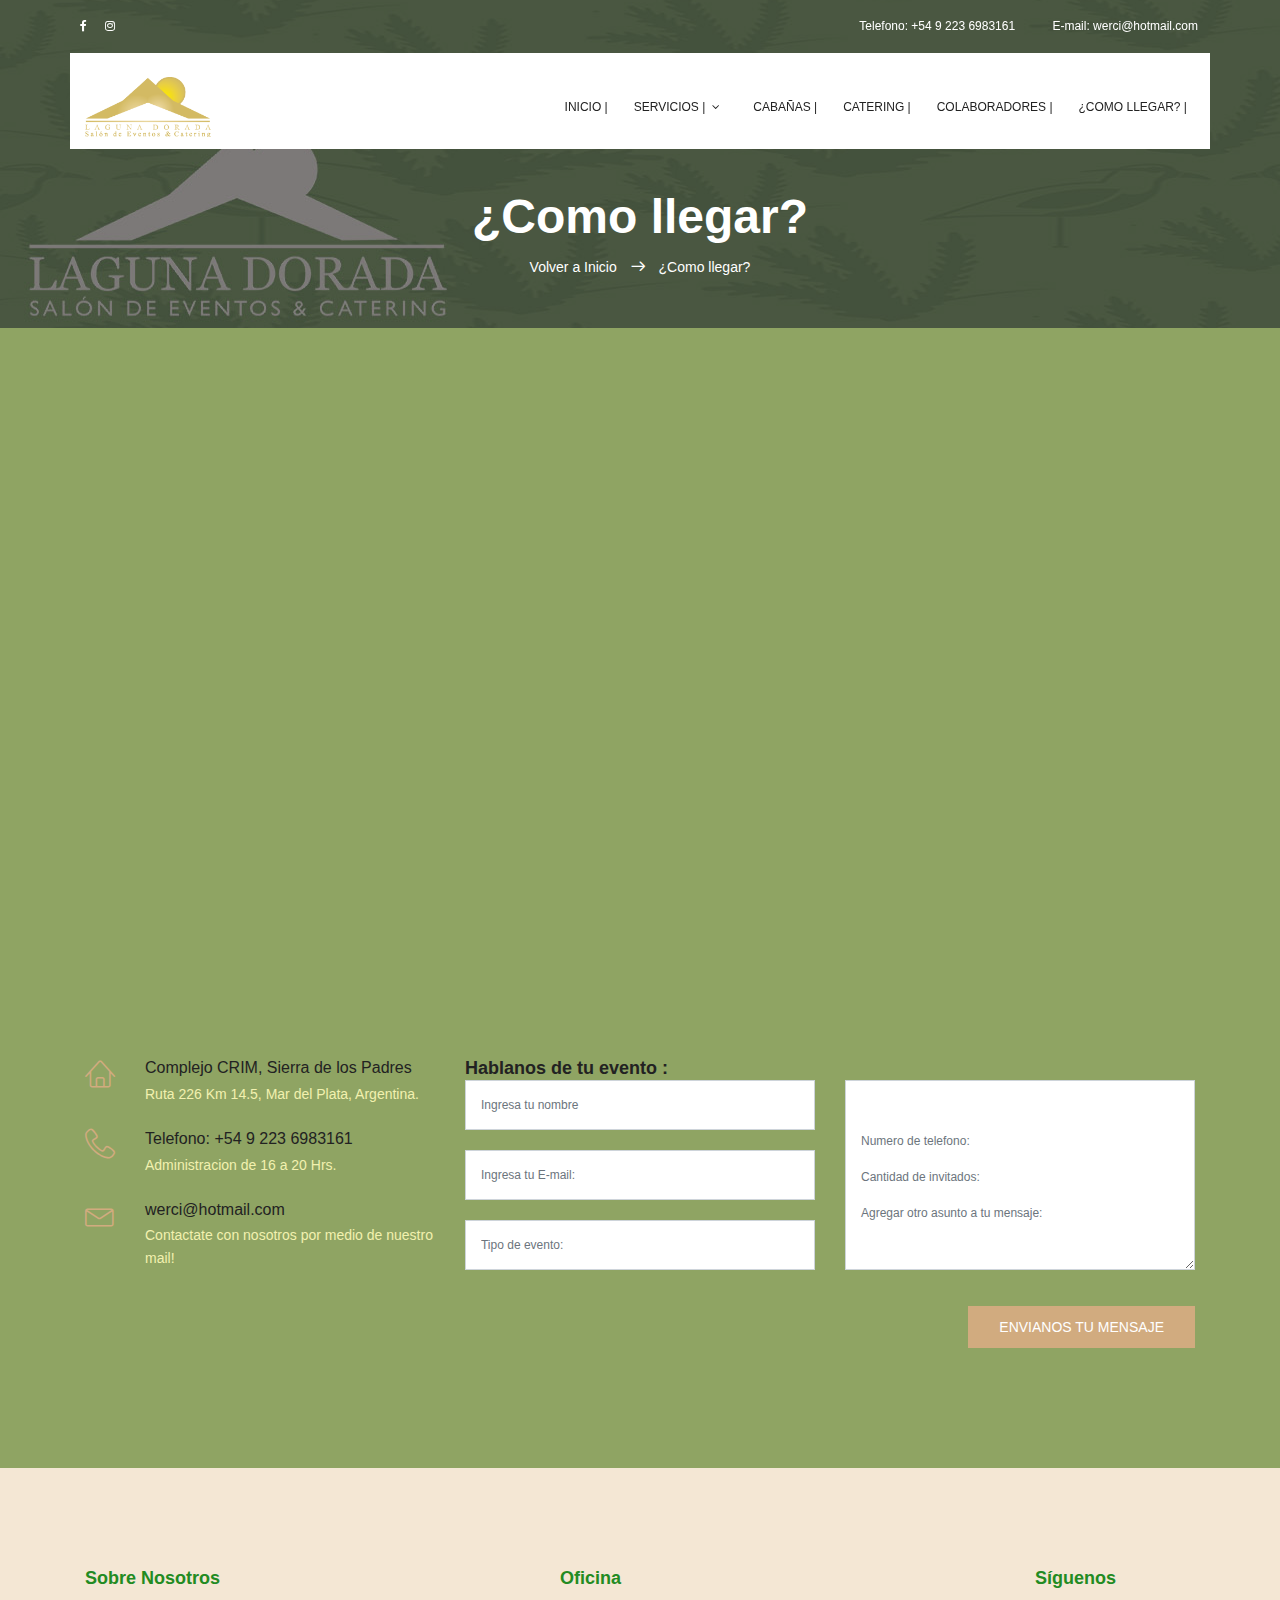
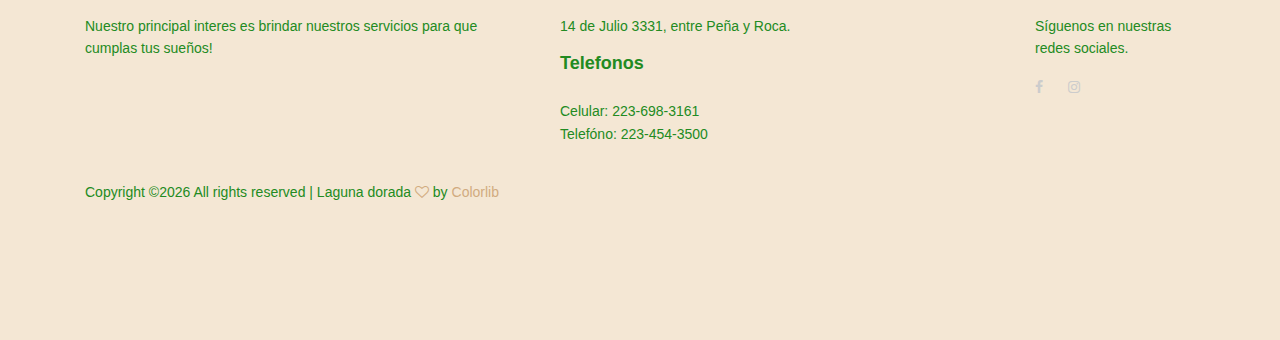
<file: contact.html>
<!DOCTYPE html>
	<html lang="zxx" class="no-js">
	<head>
		<!-- Mobile Specific Meta -->
		<meta name="viewport" content="width=device-width, initial-scale=1, shrink-to-fit=no">
		<!-- Favicon-->
		<link rel="shortcut icon" href="img/fav.png">
		<!-- Author Meta -->
		<meta name="author" content="colorlib">
		<!-- Meta Description -->
		<meta name="description" content="">
		<!-- Meta Keyword -->
		<meta name="keywords" content="">
		<!-- meta character set -->
		<meta charset="UTF-8">
		<!-- Site Title -->
		<title>Laguna Dorada Eventos</title>

		<link href="https://www.google.com/maps/embed?pb=!1m18!1m12!1m3!1d35600.1256295054!2d-57.765958279658264!3d-37.93892672554792!2m3!1f0!2f0!3f0!3m2!1i1024!2i768!4f13.1!3m3!1m2!1s0x95852f29d277fc31%3A0x341dcbdaa7de4251!2sComplejo+Malvinas+Crim!5e0!3m2!1ses-419!2sar!4v1537572044708" rel="stylesheet"> 
			<!--
			CSS
			============================================= -->
			<link rel="stylesheet" href="css/linearicons.css">
			<link rel="stylesheet" href="css/font-awesome.min.css">
			<link rel="stylesheet" href="css/bootstrap.css">
			<link rel="stylesheet" href="css/magnific-popup.css">
			<link rel="stylesheet" href="css/nice-select.css">							
			<link rel="stylesheet" href="css/animate.min.css">
			<link rel="stylesheet" href="css/jquery-ui.css">			
			<link rel="stylesheet" href="css/owl.carousel.css">
			<link rel="stylesheet" href="css/main.css">
		</head>
		<body>	
			  <header id="header" id="home">
		  		<div class="header-top">
		  			<div class="container">
				  		<div class="row align-items-center">
				  			<div class="col-lg-6 col-sm-6 col-4 header-top-left no-padding">
					      	<div class="menu-social-icons">
								<a href="https://www.facebook.com/Complejo-Crim-581910768607863/"><i class="fa fa-facebook"></i></a>
								<a href="https://instagram.com/salonlagunadorada?utm_source=ig_profile_share&igshid=g919y1mf4its"><i class="fa fa-instagram"></i></a>
							</div>	    				  					
				  			</div>
				  			<div class="col-lg-6 col-sm-6 col-8 header-top-right no-padding">
								<a class="btns" href="tel:+54 9 223 6983161">Telefono: +54 9 223 6983161</a>
				  				<a class="btns" href="mailto:werci@hotmail.com">E-mail: werci@hotmail.com</a>		
				  				<a class="icons" href="tel:+54 9 223 6983161">
				  					<span class="lnr lnr-phone-handset"></span>
				  				</a>
				  				<a class="icons" href="mailto:eventos@eventoslagunadorada.com">
				  					<span class="lnr lnr-envelope"></span>
				  				</a>		
				  			</div>
				  		</div>			  					
		  			</div>
				</div>
			    <div class="container main-menu">
			    	<div class="container main-menu">
			    	<div class="row align-items-center justify-content-between d-flex">                                   
			    		<a href="index.html"><img src="img/logo_laguna.png" style="width:55% ; heigth:60% ;" alt="" title="" /></a>		
						<nav id="nav-menu-container">
							<ul class="nav-menu">
							  <li class="menu-active"><a href="index.html">Inicio |</a></li>
                                                          <li class="menu-has-children"><a href="">Servicios |</a>
                                                            <ul>
							      <li><a href="blog-home.html">Bodas</a></li>
							      <li><a href="quince.html">Fiestas de 15</a></li>
                                                              <li><a href="ceremonia.html">Ceremonias</a></li>					              
							    </ul>
                                                          </li>	
							  <li><a href="elements.html">Cabañas |</a></li>
							  <li><a href="menu.html">Catering |</a></li>
                                                          		          	          
							  <li><a href="team.html">Colaboradores |</a></li>							  			          	          
							  <li><a href="contact.html">¿Como llegar? |</a></li>
							</ul>
						</nav><!-- #nav-menu-container -->		
			    	</div>
			    </div>
			  </header><!-- #header -->

			<!-- start banner Area -->
			<section class="banner-area relative about-banner" id="home">	
				<div class="overlay overlay-bg"></div>
				<div class="container">				
					<div class="row d-flex align-items-center justify-content-center">
						<div class="about-content col-lg-12">
							<h1 class="text-white">
								¿Como llegar?					
							</h1>	
							<p class="text-white link-nav"><a href="index.html">Volver a Inicio </a>  <span class="lnr lnr-arrow-right"></span>  <a href="contact.html"> ¿Como llegar? </a></p>
						</div>	
					</div>
				</div>
			</section>
			<!-- End banner Area -->				  
                         
			<!-- Start contact-page Area -->
                        
			<section class="contact-page-area section-gap map-section">
				<div class="container">
                                    
					<div class="row">
                                                <iframe src="https://www.google.com/maps/embed?pb=!1m18!1m12!1m3!1d3146.728247589415!2d-57.745084484677726!3d-37.93677857973027!2m3!1f0!2f0!3f0!3m2!1i1024!2i768!4f13.1!3m3!1m2!1s0x95852f29d277fc31%3A0x341dcbdaa7de4251!2sComplejo+Malvinas+Crim!5e0!3m2!1ses!2sar!4v1537851790423" class="map-contact" allowfullscreen></iframe>

						<div class="map-wrap" style="width:100%; height: 20px;" id="map"></div>
						<div class="col-lg-4 d-flex flex-column address-wrap">
							<div class="single-contact-address d-flex flex-row">
								<div class="icon">
									<span class="lnr lnr-home"></span>
								</div>
								<div class="contact-details">
									<h5>Complejo CRIM, Sierra de los Padres</h5>
									<p>
										Ruta 226 Km 14.5, Mar del Plata, Argentina.
									</p>
								</div>
							</div>
							<div class="single-contact-address d-flex flex-row">
								<div class="icon">
									<span class="lnr lnr-phone-handset"></span>
								</div>
								<div class="contact-details">
									<h5>Telefono: +54 9 223 6983161</h5>
									<p>Administracion de 16 a 20 Hrs.</p>
								</div>
							</div>
							<div class="single-contact-address d-flex flex-row">
								<div class="icon">
									<span class="lnr lnr-envelope"></span>
								</div>
								<div class="contact-details">
									<h5>werci@hotmail.com</h5>
									<p>Contactate con nosotros por medio de nuestro mail!</p>
								</div>
							</div>														
						</div>
						<div class="col-lg-8">
                                                    <h4> Hablanos de tu evento : </h4>
							<form class="form-area " id="myForm" action="mail.php" method="post" class="contact-form text-right">
								<div class="row">	
									<div class="col-lg-6 form-group">
										<input name="name" placeholder="Ingresa tu nombre" onfocus="this.placeholder = ''" onblur="this.placeholder = 'Ingresa tu nombre'" class="common-input mb-20 form-control" required="" type="text">
									
										<input name="email" placeholder="Ingresa tu E-mail:" pattern="[A-Za-z0-9._%+-]+@[A-Za-z0-9.-]+\.[A-Za-z]{1,63}$" onfocus="this.placeholder = ''" onblur="this.placeholder = 'Ingresa tu E-mail:'" class="common-input mb-20 form-control" required="" type="email">

										<input name="subject" placeholder="Tipo de evento: " onfocus="this.placeholder = ''" onblur="this.placeholder = 'Tipo de evento:'" class="common-input mb-20 form-control" required="" type="text">
									</div>
									<div class="col-lg-6 form-group">
                                                                            <textarea class="common-textarea form-control" name="message" placeholder="  
                                                                                                  Numero de telefono:
                                                                                                  Cantidad de invitados:                            
                                                                                                  Agregar otro asunto a tu mensaje: " onfocus="this.placeholder = ''" onblur="this.placeholder = 'numero de telefono - cantidad de invitados - otro asunto a tu mensaje'" required=""></textarea>				
									</div>
									<div class="col-lg-12">
										<div class="alert-msg" style="text-align: left;"></div>
										<button class="genric-btn primary" style="float: right;">Envianos tu Mensaje</button>											
									</div>
								</div>
							</form>	
						</div>
					</div>
				</div>	
			</section>
			<!-- End contact-page Area -->

			<!-- start footer Area -->		
			<footer class="footer-area section-gap">
				<div class="container">
					<div class="row">
						<div class="col-lg-5 col-md-6 col-sm-6">
							<div class="single-footer-widget">
								<h6>Sobre Nosotros</h6>
								<p>
                                                                    Nuestro principal interes es brindar nuestros servicios para que cumplas tus sueños!
								</p>							
							</div>
						</div>
                    
						<div class="col-lg-5  col-md-6 col-sm-6">
							<div class="single-footer-widget">
								<h6>Oficina</h6>
								<p>14 de Julio 3331, entre Peña y Roca.</p>
                                                                <h6>Telefonos</h6>
								<p>Celular: 223-698-3161 <br> Telefóno: 223-454-3500</p>
								<!--<div class="" id="mc_embed_signup">
									<form target="_blank" novalidate="true" action="https://spondonit.us12.list-manage.com/subscribe/post?u=1462626880ade1ac87bd9c93a&amp;id=92a4423d01" method="get" class="form-inline">
										<input class="form-control" name="EMAIL" placeholder="Email Address" onfocus="this.placeholder = ''" onblur="this.placeholder = 'Email Address'" required="" type="email">
			                            	<button class="click-btn"><i class="lnr lnr-arrow-right" aria-hidden="true"></i></button>
			                            	<div style="position: absolute; left: -5000px;">
												<input name="b_36c4fd991d266f23781ded980_aefe40901a" tabindex="-1" value="" type="text">
											</div>
										<div class="info"></div>
									</form>
								</div>-->
							</div>
						</div>
                                               
						<div class="col-lg-2 col-md-6 col-sm-6 social-widget">
							<div class="single-footer-widget flex-right">
								<h6>Síguenos</h6>
								<p>Síguenos en nuestras redes sociales.</p>
								<div class="footer-social d-flex align-items-center">
									<a href="https://www.facebook.com/Complejo-Crim-581910768607863/"><i class="fa fa-facebook w3-black"></i></a>
									<a href="https://instagram.com/salonlagunadorada?utm_source=ig_profile_share&igshid=g919y1mf4its"><i class="fa fa-instagram w3-black"></i></a>
								</div>
							</div>
						</div>	
						<div class="col-lg-12">
							<p class="footer-text"><!-- Link back to Colorlib can't be removed. Template is licensed under CC BY 3.0. -->
Copyright &copy;<script>document.write(new Date().getFullYear());</script> All rights reserved | Laguna dorada <i class="fa fa-heart-o" aria-hidden="true"></i> by <a href="https://colorlib.com" target="_blank">Colorlib</a>
<!-- Link back to Colorlib can't be removed. Template is licensed under CC BY 3.0. --></p>								
						</div>						
					</div>
				</div>
			</footer>	
			<!-- End footer Area -->	

			<script src="js/vendor/jquery-2.2.4.min.js"></script>
			<script src="js/vendor/bootstrap.min.js"></script>			
  			<script src="js/easing.min.js"></script>			
			<script src="js/hoverIntent.js"></script>
			<script src="js/superfish.min.js"></script>	
			<script src="js/jquery.ajaxchimp.min.js"></script>
			<script src="js/jquery.magnific-popup.min.js"></script>	
 			<script src="js/jquery-ui.js"></script>			
			<script src="js/owl.carousel.min.js"></script>						
			<script src="js/jquery.nice-select.min.js"></script>							
			<script src="js/mail-script.js"></script>	
			<script src="js/main.js"></script>	
		</body>
	</html>
</file>
<file: css/linearicons.css>
@font-face {
	font-family: 'Linearicons-Free';
	src:url('../fonts/Linearicons-Free.eot?w118d');
	src:url('../fonts/Linearicons-Free.eot?#iefixw118d') format('embedded-opentype'),
		url('../fonts/Linearicons-Free.woff2?w118d') format('woff2'),
		url('../fonts/Linearicons-Free.woff?w118d') format('woff'),
		url('../fonts/Linearicons-Free.ttf?w118d') format('truetype'),
		url('../fonts/Linearicons-Free.svg?w118d#Linearicons-Free') format('svg');
	font-weight: normal;
	font-style: normal;
}

.lnr {
	font-family: 'Linearicons-Free';
	speak: none;
	font-style: normal;
	font-weight: normal;
	font-variant: normal;
	text-transform: none;
	line-height: 1;

	/* Better Font Rendering =========== */
	-webkit-font-smoothing: antialiased;
	-moz-osx-font-smoothing: grayscale;
}

.lnr-home:before {
	content: "\e800";
}
.lnr-apartment:before {
	content: "\e801";
}
.lnr-pencil:before {
	content: "\e802";
}
.lnr-magic-wand:before {
	content: "\e803";
}
.lnr-drop:before {
	content: "\e804";
}
.lnr-lighter:before {
	content: "\e805";
}
.lnr-poop:before {
	content: "\e806";
}
.lnr-sun:before {
	content: "\e807";
}
.lnr-moon:before {
	content: "\e808";
}
.lnr-cloud:before {
	content: "\e809";
}
.lnr-cloud-upload:before {
	content: "\e80a";
}
.lnr-cloud-download:before {
	content: "\e80b";
}
.lnr-cloud-sync:before {
	content: "\e80c";
}
.lnr-cloud-check:before {
	content: "\e80d";
}
.lnr-database:before {
	content: "\e80e";
}
.lnr-lock:before {
	content: "\e80f";
}
.lnr-cog:before {
	content: "\e810";
}
.lnr-trash:before {
	content: "\e811";
}
.lnr-dice:before {
	content: "\e812";
}
.lnr-heart:before {
	content: "\e813";
}
.lnr-star:before {
	content: "\e814";
}
.lnr-star-half:before {
	content: "\e815";
}
.lnr-star-empty:before {
	content: "\e816";
}
.lnr-flag:before {
	content: "\e817";
}
.lnr-envelope:before {
	content: "\e818";
}
.lnr-paperclip:before {
	content: "\e819";
}
.lnr-inbox:before {
	content: "\e81a";
}
.lnr-eye:before {
	content: "\e81b";
}
.lnr-printer:before {
	content: "\e81c";
}
.lnr-file-empty:before {
	content: "\e81d";
}
.lnr-file-add:before {
	content: "\e81e";
}
.lnr-enter:before {
	content: "\e81f";
}
.lnr-exit:before {
	content: "\e820";
}
.lnr-graduation-hat:before {
	content: "\e821";
}
.lnr-license:before {
	content: "\e822";
}
.lnr-music-note:before {
	content: "\e823";
}
.lnr-film-play:before {
	content: "\e824";
}
.lnr-camera-video:before {
	content: "\e825";
}
.lnr-camera:before {
	content: "\e826";
}
.lnr-picture:before {
	content: "\e827";
}
.lnr-book:before {
	content: "\e828";
}
.lnr-bookmark:before {
	content: "\e829";
}
.lnr-user:before {
	content: "\e82a";
}
.lnr-users:before {
	content: "\e82b";
}
.lnr-shirt:before {
	content: "\e82c";
}
.lnr-store:before {
	content: "\e82d";
}
.lnr-cart:before {
	content: "\e82e";
}
.lnr-tag:before {
	content: "\e82f";
}
.lnr-phone-handset:before {
	content: "\e830";
}
.lnr-phone:before {
	content: "\e831";
}
.lnr-pushpin:before {
	content: "\e832";
}
.lnr-map-marker:before {
	content: "\e833";
}
.lnr-map:before {
	content: "\e834";
}
.lnr-location:before {
	content: "\e835";
}
.lnr-calendar-full:before {
	content: "\e836";
}
.lnr-keyboard:before {
	content: "\e837";
}
.lnr-spell-check:before {
	content: "\e838";
}
.lnr-screen:before {
	content: "\e839";
}
.lnr-smartphone:before {
	content: "\e83a";
}
.lnr-tablet:before {
	content: "\e83b";
}
.lnr-laptop:before {
	content: "\e83c";
}
.lnr-laptop-phone:before {
	content: "\e83d";
}
.lnr-power-switch:before {
	content: "\e83e";
}
.lnr-bubble:before {
	content: "\e83f";
}
.lnr-heart-pulse:before {
	content: "\e840";
}
.lnr-construction:before {
	content: "\e841";
}
.lnr-pie-chart:before {
	content: "\e842";
}
.lnr-chart-bars:before {
	content: "\e843";
}
.lnr-gift:before {
	content: "\e844";
}
.lnr-diamond:before {
	content: "\e845";
}
.lnr-linearicons:before {
	content: "\e846";
}
.lnr-dinner:before {
	content: "\e847";
}
.lnr-coffee-cup:before {
	content: "\e848";
}
.lnr-leaf:before {
	content: "\e849";
}
.lnr-paw:before {
	content: "\e84a";
}
.lnr-rocket:before {
	content: "\e84b";
}
.lnr-briefcase:before {
	content: "\e84c";
}
.lnr-bus:before {
	content: "\e84d";
}
.lnr-car:before {
	content: "\e84e";
}
.lnr-train:before {
	content: "\e84f";
}
.lnr-bicycle:before {
	content: "\e850";
}
.lnr-wheelchair:before {
	content: "\e851";
}
.lnr-select:before {
	content: "\e852";
}
.lnr-earth:before {
	content: "\e853";
}
.lnr-smile:before {
	content: "\e854";
}
.lnr-sad:before {
	content: "\e855";
}
.lnr-neutral:before {
	content: "\e856";
}
.lnr-mustache:before {
	content: "\e857";
}
.lnr-alarm:before {
	content: "\e858";
}
.lnr-bullhorn:before {
	content: "\e859";
}
.lnr-volume-high:before {
	content: "\e85a";
}
.lnr-volume-medium:before {
	content: "\e85b";
}
.lnr-volume-low:before {
	content: "\e85c";
}
.lnr-volume:before {
	content: "\e85d";
}
.lnr-mic:before {
	content: "\e85e";
}
.lnr-hourglass:before {
	content: "\e85f";
}
.lnr-undo:before {
	content: "\e860";
}
.lnr-redo:before {
	content: "\e861";
}
.lnr-sync:before {
	content: "\e862";
}
.lnr-history:before {
	content: "\e863";
}
.lnr-clock:before {
	content: "\e864";
}
.lnr-download:before {
	content: "\e865";
}
.lnr-upload:before {
	content: "\e866";
}
.lnr-enter-down:before {
	content: "\e867";
}
.lnr-exit-up:before {
	content: "\e868";
}
.lnr-bug:before {
	content: "\e869";
}
.lnr-code:before {
	content: "\e86a";
}
.lnr-link:before {
	content: "\e86b";
}
.lnr-unlink:before {
	content: "\e86c";
}
.lnr-thumbs-up:before {
	content: "\e86d";
}
.lnr-thumbs-down:before {
	content: "\e86e";
}
.lnr-magnifier:before {
	content: "\e86f";
}
.lnr-cross:before {
	content: "\e870";
}
.lnr-menu:before {
	content: "\e871";
}
.lnr-list:before {
	content: "\e872";
}
.lnr-chevron-up:before {
	content: "\e873";
}
.lnr-chevron-down:before {
	content: "\e874";
}
.lnr-chevron-left:before {
	content: "\e875";
}
.lnr-chevron-right:before {
	content: "\e876";
}
.lnr-arrow-up:before {
	content: "\e877";
}
.lnr-arrow-down:before {
	content: "\e878";
}
.lnr-arrow-left:before {
	content: "\e879";
}
.lnr-arrow-right:before {
	content: "\e87a";
}
.lnr-move:before {
	content: "\e87b";
}
.lnr-warning:before {
	content: "\e87c";
}
.lnr-question-circle:before {
	content: "\e87d";
}
.lnr-menu-circle:before {
	content: "\e87e";
}
.lnr-checkmark-circle:before {
	content: "\e87f";
}
.lnr-cross-circle:before {
	content: "\e880";
}
.lnr-plus-circle:before {
	content: "\e881";
}
.lnr-circle-minus:before {
	content: "\e882";
}
.lnr-arrow-up-circle:before {
	content: "\e883";
}
.lnr-arrow-down-circle:before {
	content: "\e884";
}
.lnr-arrow-left-circle:before {
	content: "\e885";
}
.lnr-arrow-right-circle:before {
	content: "\e886";
}
.lnr-chevron-up-circle:before {
	content: "\e887";
}
.lnr-chevron-down-circle:before {
	content: "\e888";
}
.lnr-chevron-left-circle:before {
	content: "\e889";
}
.lnr-chevron-right-circle:before {
	content: "\e88a";
}
.lnr-crop:before {
	content: "\e88b";
}
.lnr-frame-expand:before {
	content: "\e88c";
}
.lnr-frame-contract:before {
	content: "\e88d";
}
.lnr-layers:before {
	content: "\e88e";
}
.lnr-funnel:before {
	content: "\e88f";
}
.lnr-text-format:before {
	content: "\e890";
}
.lnr-text-format-remove:before {
	content: "\e891";
}
.lnr-text-size:before {
	content: "\e892";
}
.lnr-bold:before {
	content: "\e893";
}
.lnr-italic:before {
	content: "\e894";
}
.lnr-underline:before {
	content: "\e895";
}
.lnr-strikethrough:before {
	content: "\e896";
}
.lnr-highlight:before {
	content: "\e897";
}
.lnr-text-align-left:before {
	content: "\e898";
}
.lnr-text-align-center:before {
	content: "\e899";
}
.lnr-text-align-right:before {
	content: "\e89a";
}
.lnr-text-align-justify:before {
	content: "\e89b";
}
.lnr-line-spacing:before {
	content: "\e89c";
}
.lnr-indent-increase:before {
	content: "\e89d";
}
.lnr-indent-decrease:before {
	content: "\e89e";
}
.lnr-pilcrow:before {
	content: "\e89f";
}
.lnr-direction-ltr:before {
	content: "\e8a0";
}
.lnr-direction-rtl:before {
	content: "\e8a1";
}
.lnr-page-break:before {
	content: "\e8a2";
}
.lnr-sort-alpha-asc:before {
	content: "\e8a3";
}
.lnr-sort-amount-asc:before {
	content: "\e8a4";
}
.lnr-hand:before {
	content: "\e8a5";
}
.lnr-pointer-up:before {
	content: "\e8a6";
}
.lnr-pointer-right:before {
	content: "\e8a7";
}
.lnr-pointer-down:before {
	content: "\e8a8";
}
.lnr-pointer-left:before {
	content: "\e8a9";
}
</file>
<file: css/nice-select.css>
.nice-select {
  -webkit-tap-highlight-color: transparent;
  background-color: #fff;
  border-radius: 5px;
  border: solid 1px #e8e8e8;
  box-sizing: border-box;
  clear: both;
  cursor: pointer;
  display: block;
  float: left;
  font-family: inherit;
  font-size: 14px;
  font-weight: normal;
  height: 42px;
  line-height: 40px;
  outline: none;
  padding-left: 18px;
  padding-right: 30px;
  position: relative;
  text-align: left !important;
  -webkit-transition: all 0.2s ease-in-out;
  transition: all 0.2s ease-in-out;
  -webkit-user-select: none;
     -moz-user-select: none;
      -ms-user-select: none;
          user-select: none;
  white-space: nowrap;
  width: auto; }
  .nice-select:hover {
    border-color: #dbdbdb; }
  .nice-select:active, .nice-select.open, .nice-select:focus {
    border-color: #999; }
  .nice-select:after {
    border-bottom: 2px solid #999;
    border-right: 2px solid #999;
    content: '';
    display: block;
    height: 5px;
    margin-top: -4px;
    pointer-events: none;
    position: absolute;
    right: 12px;
    top: 50%;
    -webkit-transform-origin: 66% 66%;
        -ms-transform-origin: 66% 66%;
            transform-origin: 66% 66%;
    -webkit-transform: rotate(45deg);
        -ms-transform: rotate(45deg);
            transform: rotate(45deg);
    -webkit-transition: all 0.15s ease-in-out;
    transition: all 0.15s ease-in-out;
    width: 5px; }
  .nice-select.open:after {
    -webkit-transform: rotate(-135deg);
        -ms-transform: rotate(-135deg);
            transform: rotate(-135deg); }
  .nice-select.open .list {
    opacity: 1;
    pointer-events: auto;
    -webkit-transform: scale(1) translateY(0);
        -ms-transform: scale(1) translateY(0);
            transform: scale(1) translateY(0); }
  .nice-select.disabled {
    border-color: #ededed;
    color: #999;
    pointer-events: none; }
    .nice-select.disabled:after {
      border-color: #cccccc; }
  .nice-select.wide {
    width: 100%; }
    .nice-select.wide .list {
      left: 0 !important;
      right: 0 !important; }
  .nice-select.right {
    float: right; }
    .nice-select.right .list {
      left: auto;
      right: 0; }
  .nice-select.small {
    font-size: 12px;
    height: 36px;
    line-height: 34px; }
    .nice-select.small:after {
      height: 4px;
      width: 4px; }
    .nice-select.small .option {
      line-height: 34px;
      min-height: 34px; }
  .nice-select .list {
    background-color: #fff;
    border-radius: 5px;
    box-shadow: 0 0 0 1px rgba(68, 68, 68, 0.11);
    box-sizing: border-box;
    margin-top: 4px;
    opacity: 0;
    overflow: hidden;
    padding: 0;
    pointer-events: none;
    position: absolute;
    top: 100%;
    left: 0;
    -webkit-transform-origin: 50% 0;
        -ms-transform-origin: 50% 0;
            transform-origin: 50% 0;
    -webkit-transform: scale(0.75) translateY(-21px);
        -ms-transform: scale(0.75) translateY(-21px);
            transform: scale(0.75) translateY(-21px);
    -webkit-transition: all 0.2s cubic-bezier(0.5, 0, 0, 1.25), opacity 0.15s ease-out;
    transition: all 0.2s cubic-bezier(0.5, 0, 0, 1.25), opacity 0.15s ease-out;
    z-index: 9; }
    .nice-select .list:hover .option:not(:hover) {
      background-color: transparent !important; }
  .nice-select .option {
    cursor: pointer;
    font-weight: 400;
    line-height: 40px;
    list-style: none;
    min-height: 40px;
    outline: none;
    padding-left: 18px;
    padding-right: 29px;
    text-align: left;
    -webkit-transition: all 0.2s;
    transition: all 0.2s; }
    .nice-select .option:hover, .nice-select .option.focus, .nice-select .option.selected.focus {
      background-color: #f6f6f6; }
    .nice-select .option.selected {
      font-weight: bold; }
    .nice-select .option.disabled {
      background-color: transparent;
      color: #999;
      cursor: default; }

.no-csspointerevents .nice-select .list {
  display: none; }

.no-csspointerevents .nice-select.open .list {
  display: block; }
</file>
<file: css/main.css>
::-moz-selection{background-color:#d1ab7f;color:#ff}::selection{background-color:#d1ab7f;color:#fff}::-webkit-input-placeholder{color:#777777;font-weight:300}:-moz-placeholder{color:#777777;opacity:1;font-weight:300}::-moz-placeholder{color:#777777;opacity:1;font-weight:300}:-ms-input-placeholder{color:#777777;font-weight:300}::-ms-input-placeholder{color:#777777;font-weight:300}body{color:#F2F1AF;font-family:"Poppins",sans-serif;font-size:14px;font-weight:300;line-height:1.625em;position:relative}ol,ul{margin:0;padding:0;list-style:none}select{display:block}figure{margin:0}a{-webkit-transition:all 0.3s ease 0s;-moz-transition:all 0.3s ease 0s;-o-transition:all 0.3s ease 0s;transition:all 0.3s ease 0s}iframe{border:0}a,a:focus,a:hover{text-decoration:none;outline:0}.btn.active.focus,.btn.active:focus,.btn.focus,.btn.focus:active,.btn:active:focus,.btn:focus{text-decoration:none;outline:0}.card-panel{margin:0;padding:60px}.btn i,.btn-large i,.btn-floating i,.btn-large i,.btn-flat i{font-size:1em;line-height:inherit}.gray-bg{background:#f9f9ff}h1,h2,h3,h4,h5,h6{font-family:"Poppins",sans-serif;color:#222;line-height:1.2em !important;margin-bottom:0;margin-top:0;font-weight:600}.h1,.h2,.h3,.h4,.h5,.h6{margin-bottom:0;margin-top:0;font-family:"Poppins",sans-serif;font-weight:600;color:#222}h1,.h1{font-size:36px}h2,.h2{font-size:30px}h3,.h3{font-size:24px}h4,.h4{font-size:18px}h5,.h5{font-size:16px}h6,.h6{font-size:14px;color:#222}td,th{border-radius:0px}.clear::before,.clear::after{content:" ";display:table}.clear::after{clear:both}.fz-11{font-size:11px}.fz-12{font-size:12px}.fz-13{font-size:13px}.fz-14{font-size:14px}.fz-15{font-size:15px}.fz-16{font-size:16px}.fz-18{font-size:18px}.fz-30{font-size:30px}.fz-35{font-size:35px}.fz-48{font-size:48px !important}.fw100{font-weight:100}.fw300{font-weight:300}.fw400{font-weight:400 !important}.fw500{font-weight:500}.f700{font-weight:700}.fsi{font-style:italic}.mt-10{margin-top:10px}.mt-15{margin-top:15px}.mt-20{margin-top:20px}.mt-25{margin-top:25px}.mt-30{margin-top:30px}.mt-35{margin-top:35px}.mt-40{margin-top:40px}.mt-50{margin-top:50px}.mt-60{margin-top:60px}.mt-70{margin-top:70px}.mt-80{margin-top:80px}.mt-100{margin-top:100px}.mt-120{margin-top:120px}.mt-150{margin-top:150px}.ml-0{margin-left:0 !important}.ml-5{margin-left:5px !important}.ml-10{margin-left:10px}.ml-15{margin-left:15px}.ml-20{margin-left:20px}.ml-30{margin-left:30px}.ml-50{margin-left:50px}.mr-0{margin-right:0 !important}.mr-5{margin-right:5px !important}.mr-15{margin-right:15px}.mr-10{margin-right:10px}.mr-20{margin-right:20px}.mr-30{margin-right:30px}.mr-50{margin-right:50px}.mb-0{margin-bottom:0px}.mb-0-i{margin-bottom:0px !important}.mb-5{margin-bottom:5px}.mb-10{margin-bottom:10px}.mb-15{margin-bottom:15px}.mb-20{margin-bottom:20px}.mb-25{margin-bottom:25px}.mb-30{margin-bottom:30px}.mb-40{margin-bottom:40px}.mb-50{margin-bottom:50px}.mb-60{margin-bottom:60px}.mb-70{margin-bottom:70px}.mb-80{margin-bottom:80px}.mb-90{margin-bottom:90px}.mb-100{margin-bottom:100px}.pt-0{padding-top:0px}.pt-10{padding-top:10px}.pt-15{padding-top:15px}.pt-20{padding-top:20px}.pt-25{padding-top:25px}.pt-30{padding-top:30px}.pt-40{padding-top:40px}.pt-50{padding-top:50px}.pt-60{padding-top:60px}.pt-70{padding-top:70px}.pt-80{padding-top:80px}.pt-90{padding-top:90px}.pt-100{padding-top:100px}.pt-120{padding-top:120px}.pt-150{padding-top:150px}.pt-170{padding-top:170px}.pb-0{padding-bottom:0px}.pb-10{padding-bottom:10px}.pb-15{padding-bottom:15px}.pb-20{padding-bottom:20px}.pb-25{padding-bottom:25px}.pb-30{padding-bottom:30px}.pb-40{padding-bottom:40px}.pb-50{padding-bottom:50px}.pb-60{padding-bottom:60px}.pb-70{padding-bottom:70px}.pb-80{padding-bottom:80px}.pb-90{padding-bottom:90px}.pb-100{padding-bottom:100px}.pb-120{padding-bottom:120px}.pb-150{padding-bottom:150px}.pr-30{padding-right:30px}.pl-30{padding-left:30px}.pl-90{padding-left:90px}.p-40{padding:40px}.float-left{float:left}.float-right{float:right}.text-italic{font-style:italic}.text-white{color:#fff}.text-black{color:#000}.transition{-webkit-transition:all 0.3s ease 0s;-moz-transition:all 0.3s ease 0s;-o-transition:all 0.3s ease 0s;transition:all 0.3s ease 0s}.section-full{padding:100px 0}.section-half{padding:75px 0}.text-center{text-align:center}.text-left{text-align:left}.text-rigth{text-align:right}.flex{display:-webkit-box;display:-webkit-flex;display:-moz-flex;display:-ms-flexbox;display:flex}.inline-flex{display:-webkit-inline-box;display:-webkit-inline-flex;display:-moz-inline-flex;display:-ms-inline-flexbox;display:inline-flex}.flex-grow{-webkit-box-flex:1;-webkit-flex-grow:1;-moz-flex-grow:1;-ms-flex-positive:1;flex-grow:1}.flex-wrap{-webkit-flex-wrap:wrap;-moz-flex-wrap:wrap;-ms-flex-wrap:wrap;flex-wrap:wrap}.flex-left{-webkit-box-pack:start;-ms-flex-pack:start;-webkit-justify-content:flex-start;-moz-justify-content:flex-start;justify-content:flex-start}.flex-middle{-webkit-box-align:center;-ms-flex-align:center;-webkit-align-items:center;-moz-align-items:center;align-items:center}.flex-right{-webkit-box-pack:end;-ms-flex-pack:end;-webkit-justify-content:flex-end;-moz-justify-content:flex-end;justify-content:flex-end}.flex-top{-webkit-align-self:flex-start;-moz-align-self:flex-start;-ms-flex-item-align:start;align-self:flex-start}.flex-center{-webkit-box-pack:center;-ms-flex-pack:center;-webkit-justify-content:center;-moz-justify-content:center;justify-content:center}.flex-bottom{-webkit-align-self:flex-end;-moz-align-self:flex-end;-ms-flex-item-align:end;align-self:flex-end}.space-between{-webkit-box-pack:justify;-ms-flex-pack:justify;-webkit-justify-content:space-between;-moz-justify-content:space-between;justify-content:space-between}.space-around{-ms-flex-pack:distribute;-webkit-justify-content:space-around;-moz-justify-content:space-around;justify-content:space-around}.flex-column{-webkit-box-direction:normal;-webkit-box-orient:vertical;-webkit-flex-direction:column;-moz-flex-direction:column;-ms-flex-direction:column;flex-direction:column}.flex-cell{display:-webkit-box;display:-webkit-flex;display:-moz-flex;display:-ms-flexbox;display:flex;-webkit-box-flex:1;-webkit-flex-grow:1;-moz-flex-grow:1;-ms-flex-positive:1;flex-grow:1}.display-table{display:table}.light{color:#fff}.dark{color:#222}.relative{position:relative}.overflow-hidden{overflow:hidden}.overlay{position:absolute;left:0;right:0;top:0;bottom:0}.container.fullwidth{width:100%}.container.no-padding{padding-left:0;padding-right:0}.no-padding{padding:0}.section-bg{background:#f9fafc}@media (max-width: 767px){.no-flex-xs{display:block !important}}.row.no-margin{margin-left:0;margin-right:0}.sample-text-area{background:#8FA463;padding:100px 0 70px 0}.sample-text{margin-bottom:0}.text-heading{margin-bottom:30px;font-size:24px}.typo-list{margin-bottom:10px}@media (max-width: 767px){.typo-sec{margin-bottom:30px}}@media (max-width: 767px){.element-wrap{margin-top:30px}}b,sup,sub,u,del{color:#d1ab7f}h1{font-size:36px}h2{font-size:30px}h3{font-size:24px}h4{font-size:18px}h5{font-size:16px}h6{font-size:14px}h1,h2,h3,h4,h5,h6{line-height:1.5em}.typography h1,.typography h2,.typography h3,.typography h4,.typography h5,.typography h6{color:#777}.button-area{background:#fff}.button-area .border-top-generic{padding:70px 15px;border-top:1px dotted #eee}.button-group-area .genric-btn{margin-right:10px;margin-top:10px}.button-group-area .genric-btn:last-child{margin-right:0}.genric-btn{display:inline-block;outline:none;line-height:40px;padding:0 30px;font-size:.8em;text-align:center;text-decoration:none;font-weight:500;cursor:pointer;-webkit-transition:all 0.3s ease 0s;-moz-transition:all 0.3s ease 0s;-o-transition:all 0.3s ease 0s;transition:all 0.3s ease 0s}.genric-btn:focus{outline:none}.genric-btn.e-large{padding:0 40px;line-height:50px}.genric-btn.large{line-height:45px}.genric-btn.medium{line-height:30px}.genric-btn.small{line-height:25px}.genric-btn.radius{border-radius:3px}.genric-btn.circle{border-radius:20px}.genric-btn.arrow{display:-webkit-inline-box;display:-ms-inline-flexbox;display:inline-flex;-webkit-box-align:center;-ms-flex-align:center;align-items:center}.genric-btn.arrow span{margin-left:10px}.genric-btn.default{color:#222;background:#f9f9ff;border:1px solid transparent}.genric-btn.default:hover{border:1px solid #f9f9ff;background:#fff}.genric-btn.default-border{border:1px solid #f9f9ff;background:#fff}.genric-btn.default-border:hover{color:#222;background:#f9f9ff;border:1px solid transparent}.genric-btn.primary{color:#fff;background:#d1ab7f;border:1px solid transparent}.genric-btn.primary:hover{color:#d1ab7f;border:1px solid #d1ab7f;background:#fff}.genric-btn.primary-border{color:#d1ab7f;border:1px solid #d1ab7f;background:#fff}.genric-btn.primary-border:hover{color:#fff;background:#d1ab7f;border:1px solid transparent}.genric-btn.success{color:#fff;background:#4cd3e3;border:1px solid transparent}.genric-btn.success:hover{color:#4cd3e3;border:1px solid #4cd3e3;background:#fff}.genric-btn.success-border{color:#4cd3e3;border:1px solid #4cd3e3;background:#fff}.genric-btn.success-border:hover{color:#fff;background:#4cd3e3;border:1px solid transparent}.genric-btn.info{color:#fff;background:#38a4ff;border:1px solid transparent}.genric-btn.info:hover{color:#38a4ff;border:1px solid #38a4ff;background:#fff}.genric-btn.info-border{color:#38a4ff;border:1px solid #38a4ff;background:#fff}.genric-btn.info-border:hover{color:#fff;background:#38a4ff;border:1px solid transparent}.genric-btn.warning{color:#fff;background:#f4e700;border:1px solid transparent}.genric-btn.warning:hover{color:#f4e700;border:1px solid #f4e700;background:#fff}.genric-btn.warning-border{color:#f4e700;border:1px solid #f4e700;background:#fff}.genric-btn.warning-border:hover{color:#fff;background:#f4e700;border:1px solid transparent}.genric-btn.danger{color:#fff;background:#f44a40;border:1px solid transparent}.genric-btn.danger:hover{color:#f44a40;border:1px solid #f44a40;background:#fff}.genric-btn.danger-border{color:#f44a40;border:1px solid #f44a40;background:#fff}.genric-btn.danger-border:hover{color:#fff;background:#f44a40;border:1px solid transparent}.genric-btn.link{color:#222;background:#f9f9ff;text-decoration:underline;border:1px solid transparent}.genric-btn.link:hover{color:#222;border:1px solid #f9f9ff;background:#fff}.genric-btn.link-border{color:#222;border:1px solid #f9f9ff;background:#fff;text-decoration:underline}.genric-btn.link-border:hover{color:#222;background:#f9f9ff;border:1px solid transparent}.genric-btn.disable{color:#222,0.3;background:#f9f9ff;border:1px solid transparent;cursor:not-allowed}.generic-blockquote{padding:30px 50px 30px 30px;background:#f9f9ff;border-left:2px solid #d1ab7f}@media (max-width: 991px){.progress-table-wrap{overflow-x:scroll}}.progress-table{background:#f9f9ff;padding:15px 0px 30px 0px;min-width:800px}.progress-table .serial{width:11.83%;padding-left:30px}.progress-table .country{width:28.07%}.progress-table .visit{width:19.74%}.progress-table .percentage{width:40.36%;padding-right:50px}.progress-table .table-head{display:flex}.progress-table .table-head .serial,.progress-table .table-head .country,.progress-table .table-head .visit,.progress-table .table-head .percentage{color:#222;line-height:40px;text-transform:uppercase;font-weight:500}.progress-table .table-row{padding:15px 0;border-top:1px solid #edf3fd;display:flex}.progress-table .table-row .serial,.progress-table .table-row .country,.progress-table .table-row .visit,.progress-table .table-row .percentage{display:flex;align-items:center}.progress-table .table-row .country img{margin-right:15px}.progress-table .table-row .percentage .progress{width:80%;border-radius:0px;background:transparent}.progress-table .table-row .percentage .progress .progress-bar{height:5px;line-height:5px}.progress-table .table-row .percentage .progress .progress-bar.color-1{background-color:#6382e6}.progress-table .table-row .percentage .progress .progress-bar.color-2{background-color:#e66686}.progress-table .table-row .percentage .progress .progress-bar.color-3{background-color:#f09359}.progress-table .table-row .percentage .progress .progress-bar.color-4{background-color:#73fbaf}.progress-table .table-row .percentage .progress .progress-bar.color-5{background-color:#73fbaf}.progress-table .table-row .percentage .progress .progress-bar.color-6{background-color:#6382e6}.progress-table .table-row .percentage .progress .progress-bar.color-7{background-color:#a367e7}.progress-table .table-row .percentage .progress .progress-bar.color-8{background-color:#e66686}.single-gallery-image{margin-top:30px;background-repeat:no-repeat !important;background-position:center center !important;background-size:cover !important;height:200px;-webkit-transition:all 0.3s ease 0s;-moz-transition:all 0.3s ease 0s;-o-transition:all 0.3s ease 0s;transition:all 0.3s ease 0s}.single-gallery-image:hover{opacity:.8}.list-style{width:14px;height:14px}.unordered-list li{position:relative;padding-left:30px;line-height:1.82em !important}.unordered-list li:before{content:"";position:absolute;width:14px;height:14px;border:3px solid #d1ab7f;background:#fff;top:4px;left:0;border-radius:50%}.ordered-list{margin-left:30px}.ordered-list li{list-style-type:decimal-leading-zero;color:#d1ab7f;font-weight:500;line-height:1.82em !important}.ordered-list li span{font-weight:300;color:#777}.ordered-list-alpha li{margin-left:30px;list-style-type:lower-alpha;color:#d1ab7f;font-weight:500;line-height:1.82em !important}.ordered-list-alpha li span{font-weight:300;color:#777}.ordered-list-roman li{margin-left:30px;list-style-type:lower-roman;color:#d1ab7f;font-weight:500;line-height:1.82em !important}.ordered-list-roman li span{font-weight:300;color:#777}.single-input{display:block;width:100%;line-height:40px;border:none;outline:none;background:#f9f9ff;padding:0 20px}.single-input:focus{outline:none}.input-group-icon{position:relative}.input-group-icon .icon{position:absolute;left:20px;top:0;line-height:40px;z-index:3}.input-group-icon .icon i{color:#797979}.input-group-icon .single-input{padding-left:45px}.single-textarea{display:block;width:100%;line-height:40px;border:none;outline:none;background:#f9f9ff;padding:0 20px;height:100px;resize:none}.single-textarea:focus{outline:none}.single-input-primary{display:block;width:100%;line-height:40px;border:1px solid transparent;outline:none;background:#f9f9ff;padding:0 20px}.single-input-primary:focus{outline:none;border:1px solid #d1ab7f}.single-input-accent{display:block;width:100%;line-height:40px;border:1px solid transparent;outline:none;background:#f9f9ff;padding:0 20px}.single-input-accent:focus{outline:none;border:1px solid #eb6b55}.single-input-secondary{display:block;width:100%;line-height:40px;border:1px solid transparent;outline:none;background:#f9f9ff;padding:0 20px}.single-input-secondary:focus{outline:none;border:1px solid #f09359}.default-switch{width:35px;height:17px;border-radius:8.5px;background:#f9f9ff;position:relative;cursor:pointer}.default-switch input{position:absolute;left:0;top:0;right:0;bottom:0;width:100%;height:100%;opacity:0;cursor:pointer}.default-switch input+label{position:absolute;top:1px;left:1px;width:15px;height:15px;border-radius:50%;background:#d1ab7f;-webkit-transition:all 0.2s;-moz-transition:all 0.2s;-o-transition:all 0.2s;transition:all 0.2s;box-shadow:0px 4px 5px 0px rgba(0,0,0,0.2);cursor:pointer}.default-switch input:checked+label{left:19px}.single-element-widget{margin-bottom:30px}.primary-switch{width:35px;height:17px;border-radius:8.5px;background:#f9f9ff;position:relative;cursor:pointer}.primary-switch input{position:absolute;left:0;top:0;right:0;bottom:0;width:100%;height:100%;opacity:0}.primary-switch input+label{position:absolute;left:0;top:0;right:0;bottom:0;width:100%;height:100%}.primary-switch input+label:before{content:"";position:absolute;left:0;top:0;right:0;bottom:0;width:100%;height:100%;background:transparent;border-radius:8.5px;cursor:pointer;-webkit-transition:all 0.2s;-moz-transition:all 0.2s;-o-transition:all 0.2s;transition:all 0.2s}.primary-switch input+label:after{content:"";position:absolute;top:1px;left:1px;width:15px;height:15px;border-radius:50%;background:#fff;-webkit-transition:all 0.2s;-moz-transition:all 0.2s;-o-transition:all 0.2s;transition:all 0.2s;box-shadow:0px 4px 5px 0px rgba(0,0,0,0.2);cursor:pointer}.primary-switch input:checked+label:after{left:19px}.primary-switch input:checked+label:before{background:#d1ab7f}.confirm-switch{width:35px;height:17px;border-radius:8.5px;background:#f9f9ff;position:relative;cursor:pointer}.confirm-switch input{position:absolute;left:0;top:0;right:0;bottom:0;width:100%;height:100%;opacity:0}.confirm-switch input+label{position:absolute;left:0;top:0;right:0;bottom:0;width:100%;height:100%}.confirm-switch input+label:before{content:"";position:absolute;left:0;top:0;right:0;bottom:0;width:100%;height:100%;background:transparent;border-radius:8.5px;-webkit-transition:all 0.2s;-moz-transition:all 0.2s;-o-transition:all 0.2s;transition:all 0.2s;cursor:pointer}.confirm-switch input+label:after{content:"";position:absolute;top:1px;left:1px;width:15px;height:15px;border-radius:50%;background:#fff;-webkit-transition:all 0.2s;-moz-transition:all 0.2s;-o-transition:all 0.2s;transition:all 0.2s;box-shadow:0px 4px 5px 0px rgba(0,0,0,0.2);cursor:pointer}.confirm-switch input:checked+label:after{left:19px}.confirm-switch input:checked+label:before{background:#4cd3e3}.primary-checkbox{width:16px;height:16px;border-radius:3px;background:#f9f9ff;position:relative;cursor:pointer}.primary-checkbox input{position:absolute;left:0;top:0;right:0;bottom:0;width:100%;height:100%;opacity:0}.primary-checkbox input+label{position:absolute;left:0;top:0;right:0;bottom:0;width:100%;height:100%;border-radius:3px;cursor:pointer;border:1px solid #f1f1f1}.primary-checkbox input:checked+label{background:url(../img/elements/primary-check.png) no-repeat center center/cover;border:none}.confirm-checkbox{width:16px;height:16px;border-radius:3px;background:#f9f9ff;position:relative;cursor:pointer}.confirm-checkbox input{position:absolute;left:0;top:0;right:0;bottom:0;width:100%;height:100%;opacity:0}.confirm-checkbox input+label{position:absolute;left:0;top:0;right:0;bottom:0;width:100%;height:100%;border-radius:3px;cursor:pointer;border:1px solid #f1f1f1}.confirm-checkbox input:checked+label{background:url(../img/elements/success-check.png) no-repeat center center/cover;border:none}.disabled-checkbox{width:16px;height:16px;border-radius:3px;background:#f9f9ff;position:relative;cursor:pointer}.disabled-checkbox input{position:absolute;left:0;top:0;right:0;bottom:0;width:100%;height:100%;opacity:0}.disabled-checkbox input+label{position:absolute;left:0;top:0;right:0;bottom:0;width:100%;height:100%;border-radius:3px;cursor:pointer;border:1px solid #f1f1f1}.disabled-checkbox input:disabled{cursor:not-allowed;z-index:3}.disabled-checkbox input:checked+label{background:url(../img/elements/disabled-check.png) no-repeat center center/cover;border:none}.primary-radio{width:16px;height:16px;border-radius:8px;background:#f9f9ff;position:relative;cursor:pointer}.primary-radio input{position:absolute;left:0;top:0;right:0;bottom:0;width:100%;height:100%;opacity:0}.primary-radio input+label{position:absolute;left:0;top:0;right:0;bottom:0;width:100%;height:100%;border-radius:8px;cursor:pointer;border:1px solid #f1f1f1}.primary-radio input:checked+label{background:url(../img/elements/primary-radio.png) no-repeat center center/cover;border:none}.confirm-radio{width:16px;height:16px;border-radius:8px;background:#f9f9ff;position:relative;cursor:pointer}.confirm-radio input{position:absolute;left:0;top:0;right:0;bottom:0;width:100%;height:100%;opacity:0}.confirm-radio input+label{position:absolute;left:0;top:0;right:0;bottom:0;width:100%;height:100%;border-radius:8px;cursor:pointer;border:1px solid #f1f1f1}.confirm-radio input:checked+label{background:url(../img/elements/success-radio.png) no-repeat center center/cover;border:none}.disabled-radio{width:16px;height:16px;border-radius:8px;background:#f9f9ff;position:relative;cursor:pointer}.disabled-radio input{position:absolute;left:0;top:0;right:0;bottom:0;width:100%;height:100%;opacity:0}.disabled-radio input+label{position:absolute;left:0;top:0;right:0;bottom:0;width:100%;height:100%;border-radius:8px;cursor:pointer;border:1px solid #f1f1f1}.disabled-radio input:disabled{cursor:not-allowed;z-index:3}.disabled-radio input:checked+label{background:url(../img/elements/disabled-radio.png) no-repeat center center/cover;border:none}.default-select{height:40px}.default-select .nice-select{border:none;border-radius:0px;height:40px;background:#f9f9ff;padding-left:20px;padding-right:40px}.default-select .nice-select .list{margin-top:0;border:none;border-radius:0px;box-shadow:none;width:100%;padding:10px 0 10px 0px}.default-select .nice-select .list .option{font-weight:300;-webkit-transition:all 0.3s ease 0s;-moz-transition:all 0.3s ease 0s;-o-transition:all 0.3s ease 0s;transition:all 0.3s ease 0s;line-height:28px;min-height:28px;font-size:12px;padding-left:20px}.default-select .nice-select .list .option.selected{color:#d1ab7f;background:transparent}.default-select .nice-select .list .option:hover{color:#d1ab7f;background:transparent}.default-select .current{margin-right:50px;font-weight:300}.default-select .nice-select::after{right:20px}@media (max-width: 991px){.left-align-p p{margin-top:20px}}.form-select{height:40px;width:100%}.form-select .nice-select{border:none;border-radius:0px;height:40px;background:#f9f9ff;padding-left:45px;padding-right:40px;width:100%}.form-select .nice-select .list{margin-top:0;border:none;border-radius:0px;box-shadow:none;width:100%;padding:10px 0 10px 0px}.form-select .nice-select .list .option{font-weight:300;-webkit-transition:all 0.3s ease 0s;-moz-transition:all 0.3s ease 0s;-o-transition:all 0.3s ease 0s;transition:all 0.3s ease 0s;line-height:28px;min-height:28px;font-size:12px;padding-left:45px}.form-select .nice-select .list .option.selected{color:#d1ab7f;background:transparent}.form-select .nice-select .list .option:hover{color:#d1ab7f;background:transparent}.form-select .current{margin-right:50px;font-weight:300}.form-select .nice-select::after{right:20px}.header-top{font-size:12px;padding:15px;-webkit-transition:all 0.3s ease 0s;-moz-transition:all 0.3s ease 0s;-o-transition:all 0.3s ease 0s;transition:all 0.3s ease 0s}@media (max-width: 991px){.header-top{display:none}}.header-top a{color:#fff}.header-top ul li{display:inline-block;margin-left:15px}.header-top .header-top-right{text-align:right}.header-top .header-top-right a{color:#fff;font-weight:400;margin-left:10px;padding:6px 12px}.header-top .header-top-right .icons{display:none}@media (max-width: 820px){.header-top .header-top-right{padding-right:15%}.header-top .header-top-right .icons{display:inline-block}.header-top .header-top-right .btns{display:none}}.header-top .menu-social-icons{padding-left:10px}.header-top .menu-social-icons a{color:#fff !important;margin-right:15px;-webkit-transition:all 0.3s ease 0s;-moz-transition:all 0.3s ease 0s;-o-transition:all 0.3s ease 0s;transition:all 0.3s ease 0s}.header-top .menu-social-icons a:hover{color:#d1ab7f !important}.top-head-btn{background:#d1ab7f;padding:9px 26px}.main-menu{position:absolute;margin-left:auto;margin-right:auto;left:0;right:0;padding:12px 30px;background:#fff;-webkit-transition:all 0.3s ease 0s;-moz-transition:all 0.3s ease 0s;-o-transition:all 0.3s ease 0s;transition:all 0.3s ease 0s}@media (max-width: 991px){.container.main-menu{max-width:100% !important}}#header{padding:0px 0px 24px 0px;position:fixed;left:0;top:0;right:0;transition:all 0.5s;z-index:997}@media (max-width: 991px){#header{padding:0px 0px 0px 0px}}#header.header-scrolled{transition:all 0.5s;box-shadow:-21.213px 21.213px 30px 0px rgba(158,158,158,0.3);background-color:#fff;height:84px}#header.header-scrolled .header-top{-webkit-transition:all 0.3s ease 0s;-moz-transition:all 0.3s ease 0s;-o-transition:all 0.3s ease 0s;transition:all 0.3s ease 0s;display:none}@media (max-width: 673px){#logo{margin-left:20px}}#header #logo h1{font-size:34px;margin:0;padding:0;line-height:1;font-weight:700;letter-spacing:3px}#header #logo h1 a,#header #logo h1 a:hover{color:#000;padding-left:10px;border-left:4px solid #d1ab7f}#header #logo img{padding:0;margin:0}@media (max-width: 768px){#header #logo h1{font-size:28px}#header #logo img{max-height:40px}}.nav-menu,.nav-menu *{margin:0;padding:0;list-style:none}.nav-menu ul{position:absolute;display:none;top:100%;right:0;z-index:99}.nav-menu li{position:relative;white-space:nowrap}.nav-menu>li{float:left}.nav-menu li:hover>ul,.nav-menu li.sfHover>ul{display:block}.nav-menu ul ul{top:0;right:100%}.nav-menu ul li{min-width:180px}.sf-arrows .sf-with-ul{padding-right:30px}.sf-arrows .sf-with-ul:after{content:"\f107";position:absolute;right:15px;font-family:FontAwesome;font-style:normal;font-weight:normal}.sf-arrows ul .sf-with-ul:after{content:"\f105"}@media (max-width: 991px){#nav-menu-container{display:none}}.nav-menu a{padding:0 8px 0px 8px;text-decoration:none;display:inline-block;color:#222;font-weight:500;font-size:12px;text-transform:uppercase;outline:none}.nav-menu>li{margin-left:10px}.nav-menu ul{margin:30px 0 0 0;padding:10px;box-shadow:0px 0px 30px rgba(127,137,161,0.25);background:#fff}.nav-menu ul li{transition:0.3s}.nav-menu ul li a{padding:5px 10px;color:#333;transition:0.3s;display:block;font-size:12px;text-transform:none}.nav-menu ul li:hover>a{color:#d1ab7f}.nav-menu ul ul{margin-right:10px;margin-top:0}#mobile-nav-toggle{position:fixed;right:15px;z-index:999;top:30px;border:0;background:none;font-size:24px;display:none;transition:all 0.4s;outline:none;cursor:pointer}#mobile-nav-toggle i{color:#222;font-weight:900}@media (max-width: 991px){#mobile-nav-toggle{display:inline}#nav-menu-container{display:none}}#mobile-nav{position:fixed;top:0;padding-top:18px;bottom:0;z-index:998;background:rgba(0,0,0,0.8);left:-260px;width:260px;overflow-y:auto;transition:0.4s}#mobile-nav ul{padding:0;margin:0;list-style:none}#mobile-nav ul li{position:relative}#mobile-nav ul li a{color:#fff;font-size:13px;text-transform:uppercase;overflow:hidden;padding:10px 22px 10px 15px;position:relative;text-decoration:none;width:100%;display:block;outline:none;font-weight:700}#mobile-nav ul li a:hover{color:#fff}#mobile-nav ul li li{padding-left:30px}#mobile-nav ul .menu-has-children i{position:absolute;right:0;z-index:99;padding:15px;cursor:pointer;color:#fff}#mobile-nav ul .menu-has-children i.fa-chevron-up{color:#d1ab7f}#mobile-nav ul .menu-has-children li a{text-transform:none}#mobile-nav ul .menu-item-active{color:#d1ab7f}#mobile-body-overly{width:100%;height:100%;z-index:997;top:0;left:0;position:fixed;background:rgba(0,0,0,0.7);display:none}body.mobile-nav-active{overflow:hidden}body.mobile-nav-active #mobile-nav{left:0}body.mobile-nav-active #mobile-nav-toggle{color:#fff}.section-gap{padding:120px 0}.section-title{padding-bottom:30px}.section-title h2{margin-bottom:20px}.section-title p{font-size:16px;margin-bottom:0}@media (max-width: 991.98px){.section-title p br{display:none}}.alert-msg{color:#008000}.primary-btn{background:#d1ab7f;line-height:42px;padding-left:30px;padding-right:30px;border-radius:25px;border:none;color:#fff;display:inline-block;font-weight:500;position:relative;-webkit-transition:all 0.3s ease 0s;-moz-transition:all 0.3s ease 0s;-o-transition:all 0.3s ease 0s;transition:all 0.3s ease 0s;cursor:pointer;position:relative}.primary-btn:focus{outline:none}.primary-btn span{color:#fff;position:absolute;top:50%;transform:translateY(-60%);right:30px;-webkit-transition:all 0.3s ease 0s;-moz-transition:all 0.3s ease 0s;-o-transition:all 0.3s ease 0s;transition:all 0.3s ease 0s}.primary-btn:hover{color:#fff}.primary-btn:hover span{color:#fff;right:20px}.primary-btn.white{border:1px solid #fff;color:#fff}.primary-btn.white span{color:#fff}.primary-btn.white:hover{background:#fff;color:#d1ab7f}.primary-btn.white:hover span{color:#d1ab7f}.primary-btn.squire{border-radius:0px !important;border:1px solid transparent}.primary-btn.squire:hover{border:1px solid #fff;background:transparent;color:#fff}.overlay{position:absolute;left:0;right:0;top:0;bottom:0}.banner-area{background:url(../img/complejo.jpg) center;background-size:cover;background-attachment:fixed}@media (max-width: 767.98px){.banner-area .fullscreen{height:700px !important}}.banner-area .primary-btn{padding-left:30px;padding-right:30px}.banner-area .overlay-bg{background-color:rgba(4,9,30,0.5)}.banner-content{text-align:center}.banner-content h1{color:#fff;font-size:72px;font-weight:700;line-height:1em;margin-top:20px;padding:2px 0px;margin-bottom:20px;border-bottom:1px solid #d1ab7f;border-top:1px solid #d1ab7f}@media (max-width: 1024px){.banner-content h1{font-size:62px}}@media (max-width: 991px){.banner-content h1{font-size:50px}}@media (max-width: 414px){.banner-content h1{font-size:25px}}.banner-content p{max-width:900px}.banner-content h6{color:#fff;letter-spacing:2px;font-weight:400;font-size:14px}.banner-img{text-align:right}@media (max-width: 767px){.banner-img{width:60%;text-align:center;margin-left:auto;margin-right:auto}}.home-about-area .primary-btn:hover{color:#d1ab7f;border-color:#d1ab7f}.home-about-area h1{padding:20px 0px}.home-about-area h6{color:#d1ab7f;font-weight:400}.home-about-area p span{color:#222}.home-about-area .about-img{position:absolute;right:0;-webkit-transform:translateY(-100%);-moz-transform:translateY(-100%);-ms-transform:translateY(-100%);-o-transform:translateY(-100%);transform:translateY(-100%)}@media (max-width: 1366px){.home-about-area .about-img{width:20%}}@media (max-width: 767px){.home-about-area .about-img{display:none}}.item-category-area{background:#8FA463}.item-category-area .single-cat-item{text-align:center}.item-category-area .single-cat-item .thumb img{border-radius:90px;-webkit-transition:all 0.3s ease 0s;-moz-transition:all 0.3s ease 0s;-o-transition:all 0.3s ease 0s;transition:all 0.3s ease 0s}.item-category-area .single-cat-item h4{padding:20px 0px;-webkit-transition:all 0.3s ease 0s;-moz-transition:all 0.3s ease 0s;-o-transition:all 0.3s ease 0s;transition:all 0.3s ease 0s}.item-category-area .single-cat-item:hover h4{color:#d1ab7f}.item-category-area .single-cat-item:hover .thumb img{transform:scale(1.07)}@media (max-width: 991px){.item-category-area .single-cat-item{margin-bottom:30px}}.item-category-area .primary-btn{border-radius:0px;border:1px solid #d1ab7f}.item-category-area .primary-btn:hover{background:transparent;border-color:#d1ab7f;color:#d1ab7f}.about-video-left h6{color:#d1ab7f;font-weight:400;letter-spacing:2px;font-size:12px}.about-video-left h1{padding:20px 0}@media (max-width: 413px){.about-video-left h1 br{display:none}}.about-video-left p span{font-weight:600;color:#222}.about-video-left .primary-btn{margin-top:25px;background-color:#222;border:1px solid transparent;text-transform:capitalize;border-radius:0px;-webkit-transition:all 0.3s ease 0s;-moz-transition:all 0.3s ease 0s;-o-transition:all 0.3s ease 0s;transition:all 0.3s ease 0s}.about-video-left .primary-btn:hover{background-color:transparent;color:#d1ab7f;border-color:#d1ab7f}@media (max-width: 991px){.about-video-left{padding-bottom:100px}}.about-video-right{background:url(../img/video-bg.jpg) no-repeat center;background-size:cover;height:330px}.about-video-right .overlay-bg{background-color:rgba(0,0,0,0.5)}.about-video-right .play-btn{z-index:2}.review-area{background:url(../img/naturaleza.jpg) center;background-size:cover;color:#fff}.review-area h4{color:#fff}.review-area .overlay-bg{background:rgba(4,9,30,0.5)}.review-area .owl-carousel .owl-item img{width:auto !important}.review-area .owl-dots{text-align:center;bottom:5px;margin-top:20px;width:100%;-webkit-backface-visibility:hidden;-moz-backface-visibility:hidden;-ms-backface-visibility:hidden;backface-visibility:hidden}.review-area .owl-dot{height:10px;width:10px;display:inline-block;background:rgba(127,127,127,0.5);margin-left:5px;margin-right:5px;-webkit-transition:all 0.3s ease 0s;-moz-transition:all 0.3s ease 0s;-o-transition:all 0.3s ease 0s;transition:all 0.3s ease 0s}.review-area .owl-dot.active{-webkit-transition:all 0.3s ease 0s;-moz-transition:all 0.3s ease 0s;-o-transition:all 0.3s ease 0s;transition:all 0.3s ease 0s;background:#d1ab7f}.single-review .title{margin:20px 0}.single-review .star{margin-left:30px}.single-review .star .checked{color:orange}@media (max-width: 414px){.single-review{padding:15px}}.blog-area h1{text-align:center;margin-bottom:25px;font-weight:600;text-transform:capitalize}.blog-area p{margin-bottom:45px;text-align:center}.single-blog .thumb{overflow:hidden}.single-blog .thumb img{width:100%}.single-blog h4{text-transform:uppercase;font-weight:600;margin-top:35px;-webkit-transition:all 0.3s ease 0s;-moz-transition:all 0.3s ease 0s;-o-transition:all 0.3s ease 0s;transition:all 0.3s ease 0s}.single-blog a{color:#222}.single-blog .name{font-size:13px;font-weight:100}.single-blog p{text-align:left;margin-top:15px}.single-blog .bottom{padding:10px 0;border-bottom:1px solid #eee}.single-blog .bottom span{margin-left:10px}@media (max-width: 991px){.single-blog .meta{margin-top:20px}}@media (max-width: 768px){.single-blog{margin-bottom:30px}}@media (max-width: 767px){.single-blog .meta{margin-top:0px}}.single-blog .f-img{-webkit-transition:all 0.3s ease 0s;-moz-transition:all 0.3s ease 0s;-o-transition:all 0.3s ease 0s;transition:all 0.3s ease 0s}.single-blog:hover{cursor:pointer}.single-blog:hover h4{color:#d1ab7f}.single-blog:hover .f-img{cursor:pointer;transform:scale(1.05)}.footer-area{background:#F4e7d4;padding-top:100px}.footer-area h6{margin-bottom:25px;font-size:18px;font-weight:600;color:#228B22}.footer-area p{color:#228B22}.copy-right-text i,.copy-right-text a{color:#d1ab7f}.footer-social a{padding-right:25px;-webkit-transition:all 0.3s ease 0s;-moz-transition:all 0.3s ease 0s;-o-transition:all 0.3s ease 0s;transition:all 0.3s ease 0s}.footer-social a:hover i{color:#d1ab7f}.footer-social i{color:#cccccc;-webkit-transition:all 0.3s ease 0s;-moz-transition:all 0.3s ease 0s;-o-transition:all 0.3s ease 0s;transition:all 0.3s ease 0s}@media (max-width: 991.98px){.footer-social{text-align:left}}.single-footer-widget input{border:none;width:80% !important;font-weight:300;background:#f9f9ff;padding-left:20px;border-radius:0;font-size:13px;padding:9.5px 18px}.single-footer-widget input:focus{background:#f9f9ff;box-shadow:none}.single-footer-widget .click-btn{color:#d1ab7f;color:#fff;padding:9.5px 18px;font-weight:300;border-radius:0;z-index:9999;cursor:pointer}.single-footer-widget .info{position:absolute;margin-top:20%;color:#fff;font-size:12px}.single-footer-widget .info.valid{color:green}.single-footer-widget .info.error{color:red}.single-footer-widget .click-btn{background-color:#d1ab7f;color:#fff;border-radius:0;border-top-left-radius:0px;border-bottom-left-radius:0px;padding:8px 12px;border:0;font-size:14px;font-weight:900}.single-footer-widget ::-moz-selection{background-color:#191919 !important;color:#777}.single-footer-widget ::selection{background-color:#191919 !important;color:#777}.single-footer-widget ::-webkit-input-placeholder{color:#777;font-weight:300}.single-footer-widget :-moz-placeholder{color:#777;opacity:1;font-weight:300}.single-footer-widget ::-moz-placeholder{color:#777;opacity:1;font-weight:300}.single-footer-widget :-ms-input-placeholder{color:#777;font-weight:300}.single-footer-widget ::-ms-input-placeholder{color:#777;font-weight:300}@media (max-width: 991.98px){.single-footer-widget{margin-bottom:30px}}@media (max-width: 800px){.social-widget{margin-top:30px}}.footer-text{padding-top:20px}.footer-text a,.footer-text i{color:#d1ab7f}.whole-wrap{background-color:#fff}.generic-banner{margin-top:60px;background-color:#d1ab7f;text-align:center}.generic-banner .height{height:600px}@media (max-width: 767.98px){.generic-banner .height{height:400px}}.generic-banner .generic-banner-content h2{line-height:1.2em;margin-bottom:20px}@media (max-width: 991.98px){.generic-banner .generic-banner-content h2 br{display:none}}.generic-banner .generic-banner-content p{text-align:center;font-size:16px}@media (max-width: 991.98px){.generic-banner .generic-banner-content p br{display:none}}.generic-content h1{font-weight:600}.about-generic-area{background:#fff}.about-generic-area p{margin-bottom:20px}.white-bg{background:#fff}.section-top-border{padding:50px 0;border-top:1px dotted #eee}.switch-wrap{margin-bottom:10px}.switch-wrap p{margin:0}.link-nav{margin-top:10px;margin-bottom:0px}.about-banner{background:url(../img/textura_fondo.jpg) center}.about-content{margin-top:138px;padding:50px 0px;text-align:center}@media (max-width: 767px){.about-content{margin-top:70px}}.about-content h1{font-size:48px;font-weight:600}.about-content a{color:#fff;font-weight:300;font-size:14px}.about-content .lnr{margin:0px 10px;font-weight:600}.menu-list-area{background:url(../img/pattern-bg.jpg)}.menu-list-area .menu-cat{margin-bottom:80px}.menu-list-area .menu-cat .nav-pills .nav-item{background-color:#fff;margin:10px}.menu-list-area .menu-cat .nav-pills .nav-item a{font-size:16px;font-weight:500;padding:8px 30px;border-radius:0px;color:#222}.menu-list-area .menu-cat .nav-pills .nav-item .active{background-color:#d1ab7f;color:#fff}.menu-list-area .single-menu-list{margin-bottom:20px;padding:20px;border-radius:10px;background-color:#fff;box-shadow:0px 10px 30px 0px rgba(182,136,52,0.1);z-index:9999}.menu-list-area .single-menu-list h4{margin-bottom:20px}.menu-list-area .single-menu-list p{max-width:670px;margin-bottom:0px}.menu-list-area .single-menu-list .title{max-width:670px}.menu-list-area .single-menu-list .price-size{text-align:center}@media (max-width: 991px){.menu-list-area .single-menu-list .price-size{margin-top:20px}}.menu-list-area .single-menu-list .price-size .s-price span{font-size:18px;font-weight:600;color:#d1ab7f}.menu-list-area .bg-img{position:absolute;right:0;-webkit-transform:translateY(-200%);-moz-transform:translateY(-200%);-ms-transform:translateY(-200%);-o-transform:translateY(-200%);transform:translateY(-200%)}.team-area .single-team{padding:10px}.team-area .thumb{position:relative}.team-area .thumb div{position:absolute;width:100%;height:100%;top:0;left:0;background-color:rgba(209,171,127,0.8);color:#fff;opacity:0;transition:opacity 0.5s}.team-area .thumb div i{color:#fff;font-size:20px;padding:10px;z-index:2}.team-area .thumb img{display:block;width:100%}.team-area .thumb div span{display:block;position:absolute;bottom:30px;left:20px;text-transform:uppercase;font-size:18px;font-weight:600;letter-spacing:3px}.team-area .thumb div p{display:block;position:absolute;bottom:10px;left:20px;font-weight:100}@media (max-width: 768px){.team-area .thumb div p{bottom:-15px}}.team-area .thumb:hover div{opacity:1;cursor:pointer}.contact-page-area .map-wrap{margin-bottom:120px}@media (max-width: 991px){.contact-page-area .map-wrap{margin-bottom:50px}}.contact-page-area .contact-btns{font-size:18px;font-weight:600;text-align:center;padding:40px;color:#fff;margin-bottom:30px}.contact-page-area .contact-btns:hover{color:#fff}.contact-page-area .form-area input{padding:15px}.contact-page-area .form-area input,.contact-page-area .form-area textarea{border-radius:0;font-size:12px}.contact-page-area .form-area textarea{height:190px;margin-top:0px;padding:15px}.contact-page-area .form-area .genric-btn{-webkit-transition:all 0.3s ease 0s;-moz-transition:all 0.3s ease 0s;-o-transition:all 0.3s ease 0s;transition:all 0.3s ease 0s;border-radius:0 !important;font-size:14px;text-transform:uppercase !important}.contact-page-area .form-area .genric-btn:hover{border:1px solid #d1ab7f;color:#d1ab7f !important}.contact-page-area .single-contact-address{margin-bottom:8px}.contact-page-area .single-contact-address h5{font-weight:300;font-size:16px;margin-bottom:5px}.contact-page-area .single-contact-address .lnr{font-size:30px;font-weight:500;color:#d1ab7f;margin-right:30px}.blog-home-banner{background:url(../img/images_index/novios1.jpg) bottom;background-size:cover;padding:130px 0px}.blog-home-banner .primary-btn{border-radius:0px;background:#fff;color:#222;font-weight:600;border:1px solid transparent;-webkit-transition:all 0.3s ease 0s;-moz-transition:all 0.3s ease 0s;-o-transition:all 0.3s ease 0s;transition:all 0.3s ease 0s}.blog-home-banner .primary-btn:hover{background:transparent;border-color:#fff;color:#fff}.blog-home-banner .overlay-bg{background:rgba(0,0,0,0.5)}.blog-page{background:#f9f9ff}.blog-header-content h1{max-width:500px;margin-left:auto;margin-right:auto}@media (max-width: 414px){.blog-header-content h1{font-size:30px}}.blog-header-content p{margin:20px 0px}.top-category-widget-area{background-color:#f9f9ff}.top-category-widget-area .single-cat-widget{position:relative;text-align:center}.top-category-widget-area .single-cat-widget .overlay-bg{background:rgba(0,0,0,0.85);margin:7%;-webkit-transition:all 0.3s ease 0s;-moz-transition:all 0.3s ease 0s;-o-transition:all 0.3s ease 0s;transition:all 0.3s ease 0s}.top-category-widget-area .single-cat-widget img{width:100%}.top-category-widget-area .single-cat-widget .content-details{top:32%;left:0;right:0;margin-left:auto;margin-right:auto;color:#fff;bottom:0px;position:absolute}.top-category-widget-area .single-cat-widget .content-details h4{color:#fff}.top-category-widget-area .single-cat-widget .content-details span{display:inline-block;background:#fff;width:60%;height:1%}.top-category-widget-area .single-cat-widget:hover .overlay-bg{background:rgba(209,171,127,0.85);margin:7%;-webkit-transition:all 0.3s ease 0s;-moz-transition:all 0.3s ease 0s;-o-transition:all 0.3s ease 0s;transition:all 0.3s ease 0s}@media (max-width: 991px){.top-category-widget-area .single-cat-widget{margin-bottom:50px}}.post-content-area{background-color:#f9f9ff}.post-content-area .single-post{margin-bottom:50px}.post-content-area .single-post .meta-details{text-align:right;margin-top:35px}@media (max-width: 767px){.post-content-area .single-post .meta-details{text-align:left}}.post-content-area .single-post .meta-details .tags{margin-bottom:30px}.post-content-area .single-post .meta-details .tags li{display:inline-block;font-size:14px}.post-content-area .single-post .meta-details .tags li a{color:#222;-webkit-transition:all 0.3s ease 0s;-moz-transition:all 0.3s ease 0s;-o-transition:all 0.3s ease 0s;transition:all 0.3s ease 0s}.post-content-area .single-post .meta-details .tags li a:hover{color:#d1ab7f}@media (max-width: 1024px){.post-content-area .single-post .meta-details{margin-top:0px}}.post-content-area .single-post .user-name a,.post-content-area .single-post .date a,.post-content-area .single-post .view a,.post-content-area .single-post .comments a{color:#777;margin-right:10px;-webkit-transition:all 0.3s ease 0s;-moz-transition:all 0.3s ease 0s;-o-transition:all 0.3s ease 0s;transition:all 0.3s ease 0s}.post-content-area .single-post .user-name a:hover,.post-content-area .single-post .date a:hover,.post-content-area .single-post .view a:hover,.post-content-area .single-post .comments a:hover{color:#d1ab7f}.post-content-area .single-post .user-name .lnr,.post-content-area .single-post .date .lnr,.post-content-area .single-post .view .lnr,.post-content-area .single-post .comments .lnr{font-weight:900;color:#222}.post-content-area .single-post .feature-img img{width:100%}.post-content-area .single-post .posts-title h3{margin:20px 0px}.post-content-area .single-post .excert{margin-bottom:20px}.post-content-area .single-post .primary-btn{background:#fff !important;color:#222 !important;-webkit-transition:all 0.3s ease 0s;-moz-transition:all 0.3s ease 0s;-o-transition:all 0.3s ease 0s;transition:all 0.3s ease 0s;border-radius:0px !important}.post-content-area .single-post .primary-btn:hover{background:#d1ab7f !important;color:#fff !important}.blog-pagination{padding-top:60px;padding-bottom:120px}.blog-pagination .page-link{border-radius:0}.blog-pagination .page-item{border:none}.page-link{background:transparent;font-weight:400}.blog-pagination .page-item.active .page-link{background-color:#d1ab7f;border-color:transparent}.blog-pagination .page-link{position:relative;display:block;padding:0.5rem 0.75rem;margin-left:-1px;line-height:1.25;color:#777;border:none}.blog-pagination .page-link .lnr{font-weight:600}.blog-pagination .page-item:last-child .page-link,.blog-pagination .page-item:first-child .page-link{border-radius:0}.blog-pagination .page-link:hover{color:#fff;text-decoration:none;background-color:#d1ab7f;border-color:#eee}.sidebar-widgets{padding-bottom:120px}.widget-wrap{background:#fafaff;padding:20px 0px;border:1px solid #eee}@media (max-width: 991px){.widget-wrap{margin-top:50px}}.widget-wrap .single-sidebar-widget{margin:30px 30px;padding-bottom:30px;border-bottom:1px solid #eee}.widget-wrap .single-sidebar-widget:last-child{border-bottom:none;margin-bottom:0px}.widget-wrap .search-widget form.search-form input[type=text]{color:#fff;padding:10px 22px;font-size:14px;border:none;float:left;width:80%;border-bottom-left-radius:20px;border-top-left-radius:20px;background:#d1ab7f}.widget-wrap .search-widget ::-webkit-input-placeholder{color:#fff}.widget-wrap .search-widget ::-moz-placeholder{color:#fff}.widget-wrap .search-widget :-ms-input-placeholder{color:#fff}.widget-wrap .search-widget :-moz-placeholder{color:#fff}.widget-wrap .search-widget form.search-form button{float:left;width:20%;padding:10px;background:#d1ab7f;color:white;font-size:17px;border:none;cursor:pointer;border-bottom-right-radius:20px;border-top-right-radius:20px}.widget-wrap .search-widget form.search-form::after{content:"";clear:both;display:table}.widget-wrap .user-info-widget{text-align:center}.widget-wrap .user-info-widget a h4{margin-top:40px;margin-bottom:5px;-webkit-transition:all 0.3s ease 0s;-moz-transition:all 0.3s ease 0s;-o-transition:all 0.3s ease 0s;transition:all 0.3s ease 0s}.widget-wrap .user-info-widget .social-links li{display:inline-block;margin-bottom:10px}.widget-wrap .user-info-widget .social-links li a{color:#222;padding:10px;font-size:14px;-webkit-transition:all 0.3s ease 0s;-moz-transition:all 0.3s ease 0s;-o-transition:all 0.3s ease 0s;transition:all 0.3s ease 0s}.widget-wrap .user-info-widget .social-links li a:hover{color:#d1ab7f}.widget-wrap .popular-post-widget .popular-title{background:#d1ab7f;color:#fff;text-align:center;padding:12px 0px}.widget-wrap .popular-post-widget .popular-post-list{margin-top:30px}.widget-wrap .popular-post-widget .popular-post-list .thumb img{width:100%}.widget-wrap .popular-post-widget .single-post-list{margin-bottom:20px}.widget-wrap .popular-post-widget .single-post-list .details{margin-left:12px}.widget-wrap .popular-post-widget .single-post-list .details h6{font-weight:600;margin-bottom:10px}.widget-wrap .popular-post-widget .single-post-list .details p{margin-bottom:0px}.widget-wrap .ads-widget img{width:100%}.widget-wrap .post-category-widget .category-title{background:#d1ab7f;color:#fff;text-align:center;padding:12px 0px}.widget-wrap .post-category-widget .cat-list li{padding-top:15px;padding-bottom:8px;border-bottom:2px dotted #eee;-webkit-transition:all 0.3s ease 0s;-moz-transition:all 0.3s ease 0s;-o-transition:all 0.3s ease 0s;transition:all 0.3s ease 0s}.widget-wrap .post-category-widget .cat-list li p{font-weight:300;font-size:14px;margin-bottom:0px;-webkit-transition:all 0.3s ease 0s;-moz-transition:all 0.3s ease 0s;-o-transition:all 0.3s ease 0s;transition:all 0.3s ease 0s}.widget-wrap .post-category-widget .cat-list li a{color:#777}.widget-wrap .post-category-widget .cat-list li:hover{border-color:#d1ab7f}.widget-wrap .post-category-widget .cat-list li:hover p{color:#d1ab7f}.widget-wrap .newsletter-widget .newsletter-title{background:#d1ab7f;color:#fff;text-align:center;padding:12px 0px}.widget-wrap .newsletter-widget .col-autos{width:100%}.widget-wrap .newsletter-widget p{text-align:center;margin:20px 0px}.widget-wrap .newsletter-widget .bbtns{background:#d1ab7f;color:#fff;font-size:12px;font-weight:400;padding:8px 20px;border-radius:0}.widget-wrap .newsletter-widget .input-group-text{background:#fff;border-radius:0px;vertical-align:top}.widget-wrap .newsletter-widget .input-group-text i{color:#ccc;margin-top:-1px}.widget-wrap .newsletter-widget .form-control{border-left:none !important;border-right:none !important;border-radius:0px;font-size:13px;color:#ccc;padding:9px;padding-left:0px}.widget-wrap .newsletter-widget .form-control:focus{box-shadow:none;border-color:#ccc}.widget-wrap .newsletter-widget ::-webkit-input-placeholder{font-size:13px;color:#ccc}.widget-wrap .newsletter-widget ::-moz-placeholder{font-size:13px;color:#ccc}.widget-wrap .newsletter-widget :-ms-input-placeholder{font-size:13px;color:#ccc}.widget-wrap .newsletter-widget :-moz-placeholder{font-size:13px;color:#ccc}.widget-wrap .newsletter-widget .text-bottom{margin-bottom:0px}.widget-wrap .tag-cloud-widget .tagcloud-title{background:#d1ab7f;color:#fff;text-align:center;padding:12px 0px;margin-bottom:30px}.widget-wrap .tag-cloud-widget ul li{display:inline-block;border:1px solid #eee;background:#fff;padding:4px 14px;margin-bottom:10px;-webkit-transition:all 0.3s ease 0s;-moz-transition:all 0.3s ease 0s;-o-transition:all 0.3s ease 0s;transition:all 0.3s ease 0s}.widget-wrap .tag-cloud-widget ul li:hover{background:#d1ab7f}.widget-wrap .tag-cloud-widget ul li:hover a{color:#fff}.widget-wrap .tag-cloud-widget ul li a{font-size:12px;color:black}.single-post-area{padding-top:80px;padding-bottom:80px}.single-post-area .meta-details{margin-top:20px !important}.single-post-area .social-links li{display:inline-block;margin-bottom:10px}.single-post-area .social-links li a{color:#222;padding:7px;font-size:14px;-webkit-transition:all 0.3s ease 0s;-moz-transition:all 0.3s ease 0s;-o-transition:all 0.3s ease 0s;transition:all 0.3s ease 0s}.single-post-area .social-links li a:hover{color:#d1ab7f}.single-post-area .quotes{margin-top:20px;padding:30px;background-color:#fff;box-shadow:-20.84px 21.58px 30px 0px rgba(176,176,176,0.1)}.single-post-area .arrow{position:absolute}.single-post-area .arrow .lnr{font-size:20px;font-weight:600}.single-post-area .thumb .overlay-bg{background:rgba(0,0,0,0.8)}.single-post-area .navigation-area{border-top:1px solid #eee;padding-top:30px}.single-post-area .navigation-area .nav-left{text-align:left}.single-post-area .navigation-area .nav-left .thumb{margin-right:20px;background:#000}.single-post-area .navigation-area .nav-left .thumb img{-webkit-transition:all 0.3s ease 0s;-moz-transition:all 0.3s ease 0s;-o-transition:all 0.3s ease 0s;transition:all 0.3s ease 0s}.single-post-area .navigation-area .nav-left .lnr{margin-left:20px;opacity:0;-webkit-transition:all 0.3s ease 0s;-moz-transition:all 0.3s ease 0s;-o-transition:all 0.3s ease 0s;transition:all 0.3s ease 0s}.single-post-area .navigation-area .nav-left:hover .lnr{opacity:1}.single-post-area .navigation-area .nav-left:hover .thumb img{opacity:.5}@media (max-width: 767px){.single-post-area .navigation-area .nav-left{margin-bottom:30px}}.single-post-area .navigation-area .nav-right{text-align:right}.single-post-area .navigation-area .nav-right .thumb{margin-left:20px;background:#000}.single-post-area .navigation-area .nav-right .thumb img{-webkit-transition:all 0.3s ease 0s;-moz-transition:all 0.3s ease 0s;-o-transition:all 0.3s ease 0s;transition:all 0.3s ease 0s}.single-post-area .navigation-area .nav-right .lnr{margin-right:20px;opacity:0;-webkit-transition:all 0.3s ease 0s;-moz-transition:all 0.3s ease 0s;-o-transition:all 0.3s ease 0s;transition:all 0.3s ease 0s}.single-post-area .navigation-area .nav-right:hover .lnr{opacity:1}.single-post-area .navigation-area .nav-right:hover .thumb img{opacity:.5}.comments-area{background:#fafaff;border:1px solid #eee;padding:50px 20px;margin-top:50px}@media (max-width: 414px){.comments-area{padding:50px 8px}}.comments-area h4{text-align:center;margin-bottom:50px}.comments-area a{color:#222}.comments-area .comment-list{padding-bottom:30px}.comments-area .comment-list:last-child{padding-bottom:0px}.comments-area .comment-list.left-padding{padding-left:25px}@media (max-width: 413px){.comments-area .comment-list .single-comment h5{font-size:12px}.comments-area .comment-list .single-comment .date{font-size:11px}.comments-area .comment-list .single-comment .comment{font-size:10px}}.comments-area .thumb{margin-right:20px}.comments-area .date{font-size:13px;color:#cccccc}.comments-area .comment{color:#777777}.comments-area .btn-reply{background-color:#fff;color:#222;padding:8px 30px;display:block;-webkit-transition:all 0.3s ease 0s;-moz-transition:all 0.3s ease 0s;-o-transition:all 0.3s ease 0s;transition:all 0.3s ease 0s}.comments-area .btn-reply:hover{background-color:#d1ab7f;color:#fff}.comment-form{text-align:center;background:#fafaff;border:1px solid #eee;padding:50px 20px;margin-top:50px}.comment-form h4{text-align:center;margin-bottom:50px}.comment-form .name{padding-left:0px}@media (max-width: 991px){.comment-form .name{padding-right:0px}}.comment-form .email{padding-right:0px}@media (max-width: 991px){.comment-form .email{padding-left:0px}}.comment-form .form-control{padding:10px;background:#fff;border:none;border-radius:0px;width:100%;font-size:13px;color:#777777}.comment-form .form-control:focus{box-shadow:none;border:1px solid #eee}.comment-form ::-webkit-input-placeholder{font-size:13px;color:#777}.comment-form ::-moz-placeholder{font-size:13px;color:#777}.comment-form :-ms-input-placeholder{font-size:13px;color:#777}.comment-form :-moz-placeholder{font-size:13px;color:#777}.comment-form .primary-btn{border-radius:0px !important;border:1px solid transparent}.comment-form .primary-btn:hover{background:transparent;border-color:#d1ab7f !important;color:#d1ab7f !important}.map-section{background-color:#8FA463;}.map-contact{width:1100px; height:450px; margin:10px}
</file>
